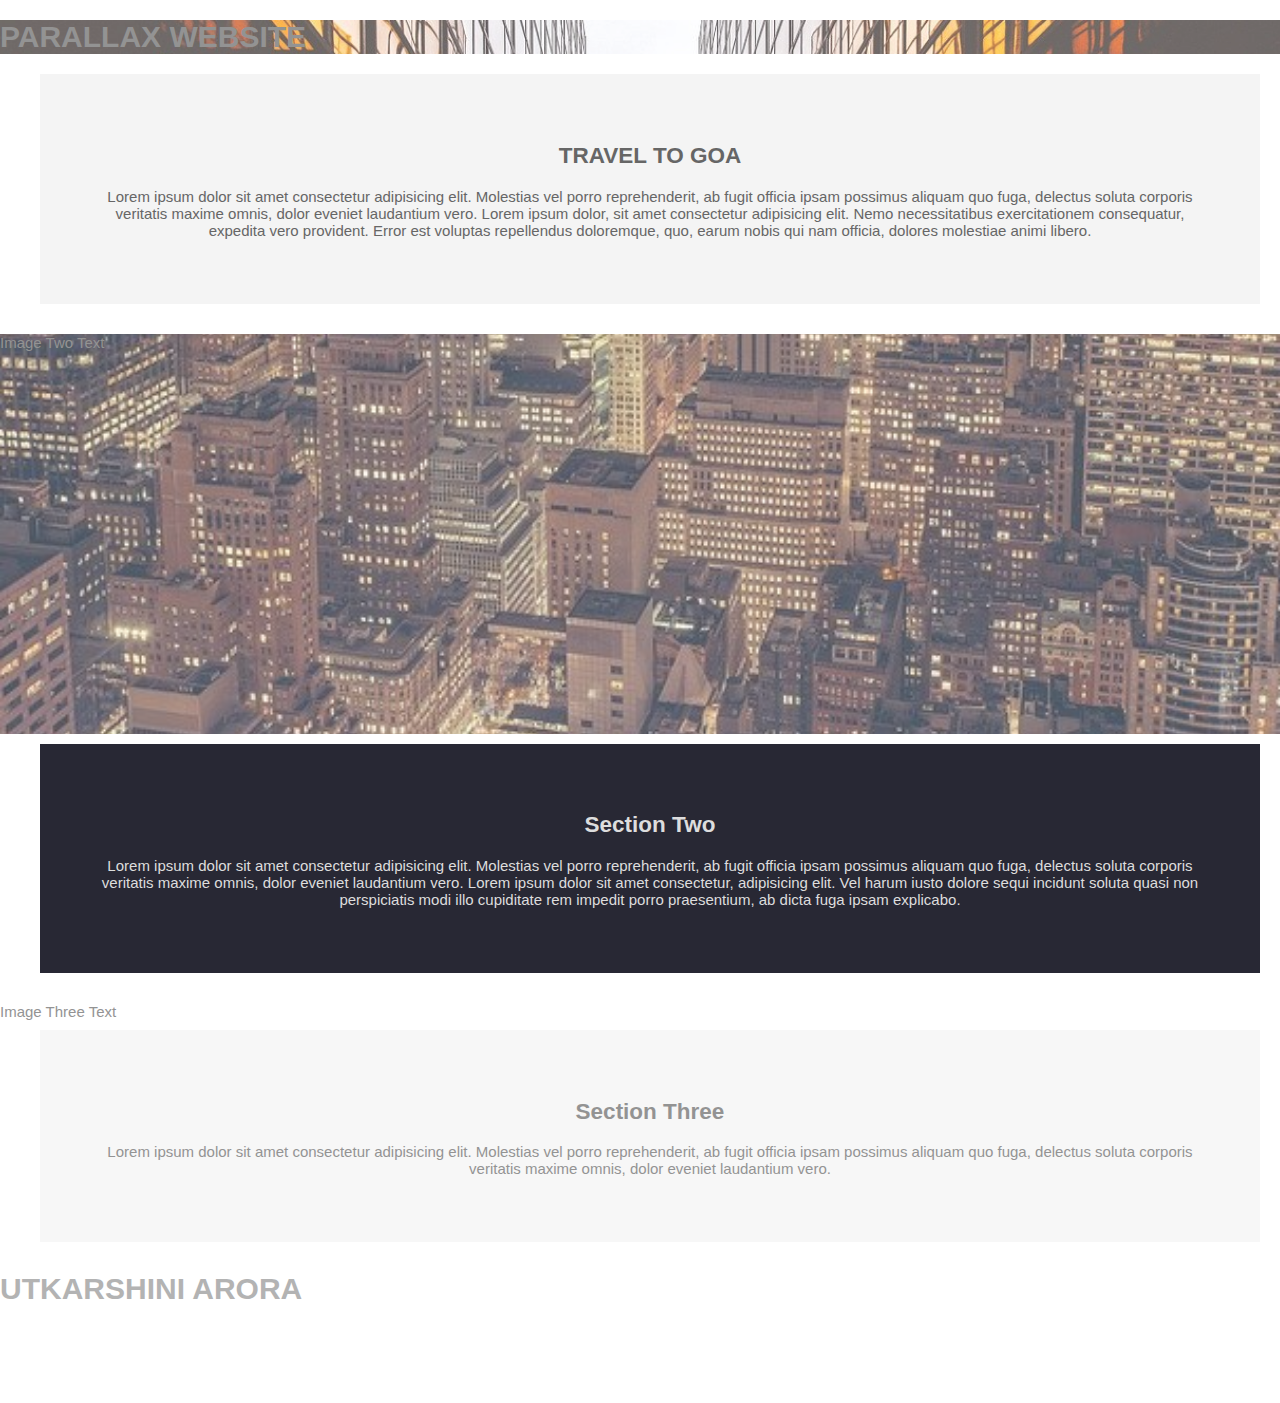
<file: Class 2/index.html>
<!DOCTYPE html>
<html lang="en">
<head>
    <meta charset="UTF-8">
    <meta name="viewport" content="width=device-width, initial-scale=1.0">
    <title>PARALLAX WEBSITE</title>
    <link rel="stylesheet" href="style.css">
</head>
<body>
<div>
    <div class="img1">
        <div class="ptext">
            <h1 class="border">PARALLAX WEBSITE</h1>
        </div>

    </div>

    <section class="section section-light">
        <h2 >TRAVEL TO GOA</h2>
        <p>Lorem ipsum dolor sit amet consectetur adipisicing elit. Molestias vel porro reprehenderit, ab fugit officia ipsam possimus aliquam quo fuga, delectus soluta corporis veritatis maxime omnis, dolor eveniet laudantium vero. Lorem ipsum dolor, sit amet consectetur adipisicing elit. Nemo necessitatibus exercitationem consequatur, expedita vero provident. Error est voluptas repellendus doloremque, quo, earum nobis qui nam officia, dolores molestiae animi libero.</p>
    </section>
    <div class="img2">
        <div class="ptext">
            <span class="border2">Image Two Text</span>

        </div>
    </div>
    <section class="section section-dark">
        <h2>Section Two</h2>
        <p>Lorem ipsum dolor sit amet consectetur adipisicing elit. Molestias vel porro reprehenderit, ab fugit officia ipsam possimus aliquam quo fuga, delectus soluta corporis veritatis maxime omnis, dolor eveniet laudantium vero.
            Lorem ipsum dolor sit amet consectetur, adipisicing elit. Vel harum iusto dolore sequi incidunt soluta quasi non perspiciatis modi illo cupiditate rem impedit porro praesentium, ab dicta fuga ipsam explicabo.
        </p>
    </section>
    <div class="img3">
        <div class="ptext">
            <span class="border2">Image Three Text</span>

        </div>

        <section class="section section-light">
            <h2>Section Three</h2>
            <p>Lorem ipsum dolor sit amet consectetur adipisicing elit. Molestias vel porro reprehenderit, ab fugit officia ipsam possimus aliquam quo fuga, delectus soluta corporis veritatis maxime omnis, dolor eveniet laudantium vero.</p>
        </section>

        <div class="img1">
            <div class="ptext">
                <h1 class="border">UTKARSHINI ARORA</h1>
            </div>
    
        </div>

    </div>
    
</body>
</html>
</file>
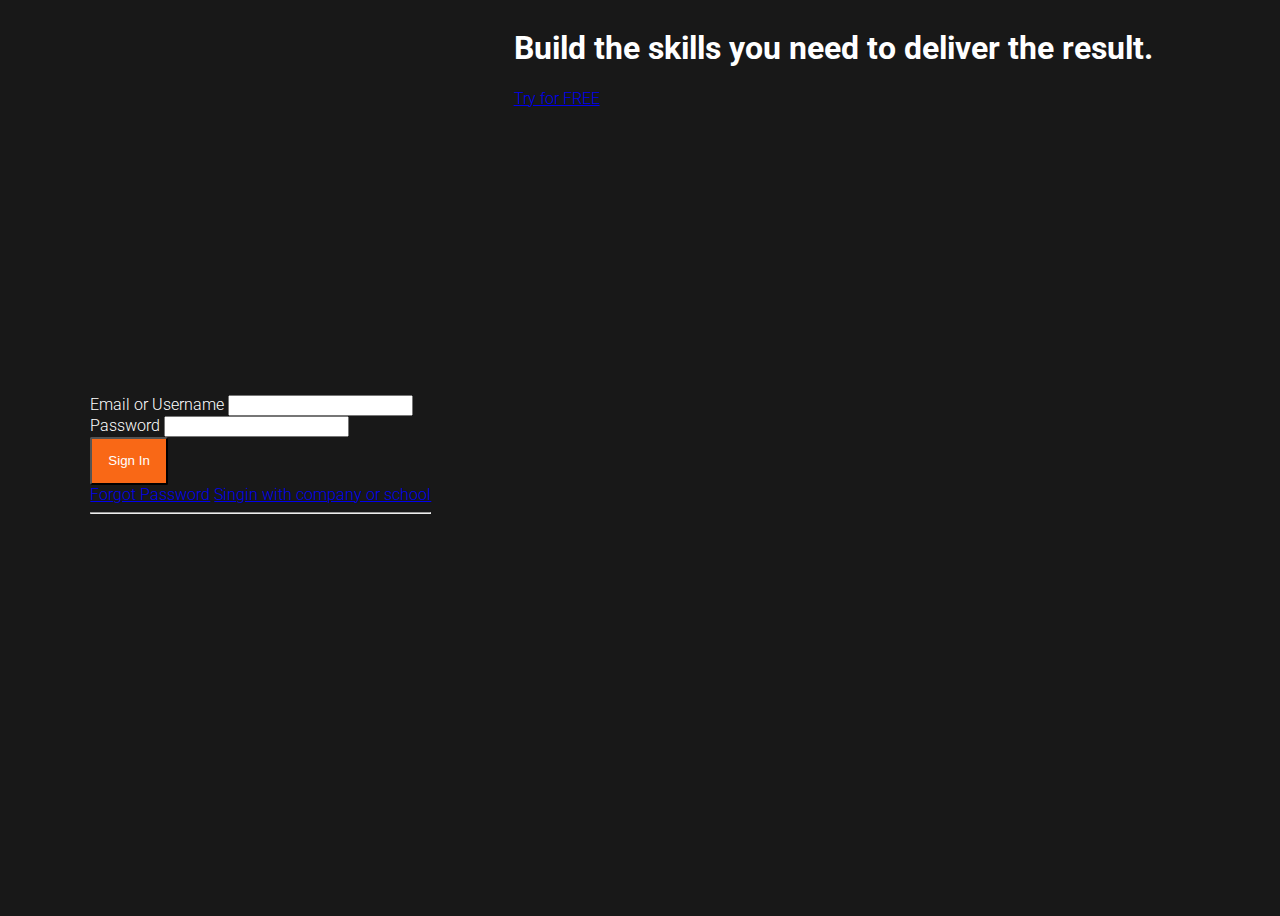
<file: Class 3/index.html>
<!DOCTYPE html>
<html lang="en">
<head>
    <meta charset="UTF-8">
    <meta name="viewport" content="width=device-width, initial-scale=1.0">
    <title>PluralSight Signin</title>
    <link rel="stylesheet" href="styles.css">
</head>
<body>
    <div class="wrapper">
        <div class="left">
            <div id="signin">
                <div class="logo">
                <!-- <img src="./resources/plural/pl.png" alt="PluralSight"> -->
                </div>
           
            <form>
                <div>
                    <label>Email or Username</label>
                    <input type="text" class="text-input">
                </div>
                <div>
                <label>Password</label>
                <input type="text" class="text-input">
            </div>
            <button class="primary-button">Sign In</button>
            </form>
            <div class="links">
                <a href="#">Forgot Password</a>
                <a href="#">Singin with company or school</a>
            </div>
            <div class="or">
                <hr>
            </div>
        </div>

        </div>
        <div class="right">
            <div class="showcase">
                <div class="showcase-content">
                    <h1 class="showcase-text">Build the skills you need to deliver the result.</h1>
                    <a href="#" class="secondary-button">Try for FREE</a>
                </div>
            </div>
        </div>
    </div>
</body>
</html>
</file>
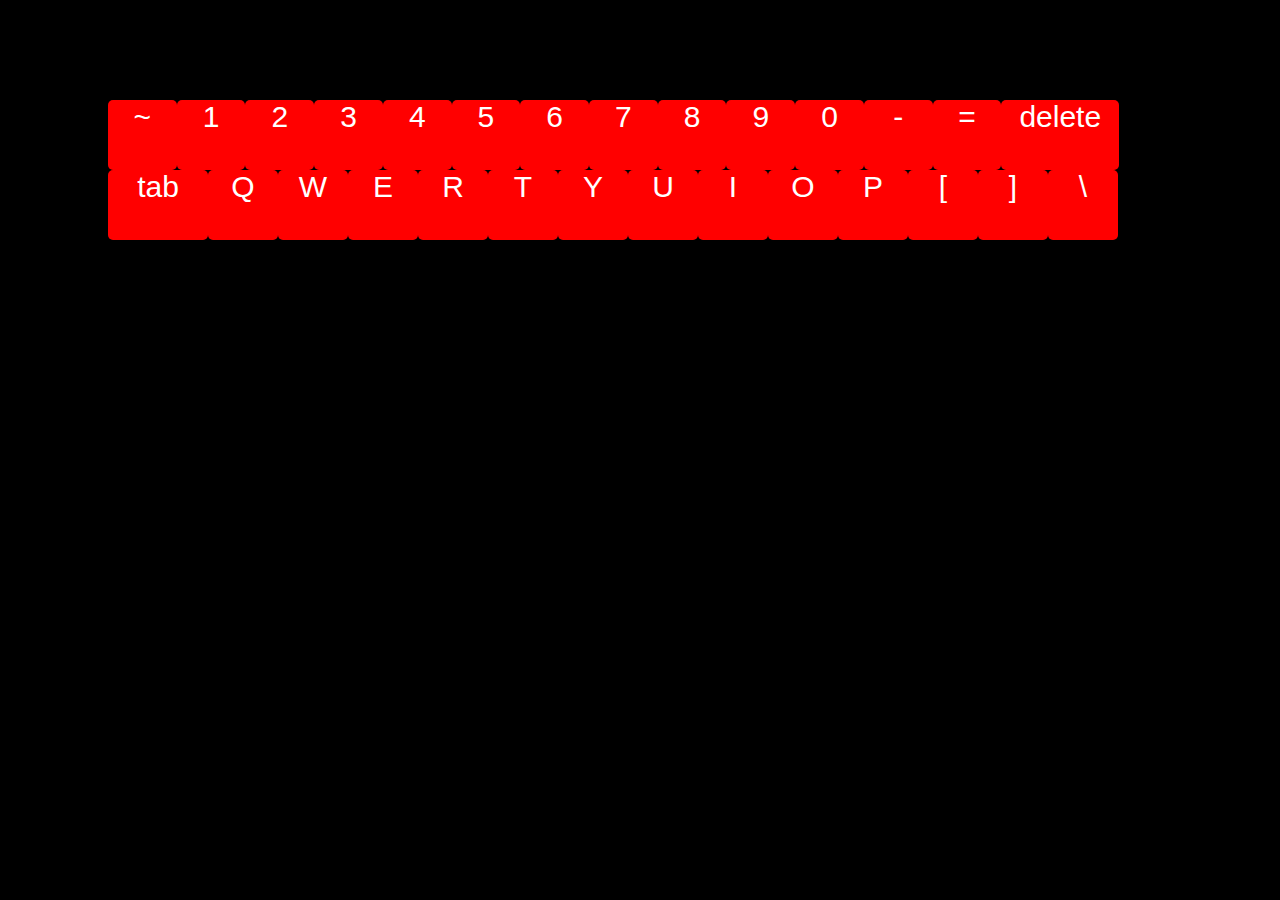
<file: Class 3/keyboard/index.html>
<!DOCTYPE html>
<html lang="en">
<head>
    <meta charset="UTF-8">
    <meta name="viewport" content="width=device-width, initial-scale=1.0">
    <title>Document</title>
    <link rel="stylesheet" href="styles.css">
</head>
<body>
    <div class="container">
        <div class="first">
            <div>~</div>
            <div>1</div>
            <div>2</div>
            <div>3</div>
            <div>4</div>
            <div>5</div>
            <div>6</div>
            <div>7</div>
            <div>8</div>
            <div>9</div>
            <div>0</div>
            <div>-</div>
            <div>=</div>
            <div class="delete">
                delete
            
            </div>
        </div>
        <div class="second">
            <div class="tab">tab</div>
            <div>Q</div>
            <div>W</div>
            <div>E</div>
            <div>R</div>
            <div>T</div>
            <div>Y</div>
            <div>U</div>
            <div>I</div>
            <div>O</div>
            <div>P</div>
            <div>[</div>
            <div>]</div>
            <div>\</div>
        </div>
    </div>
</body>
</html>
</file>
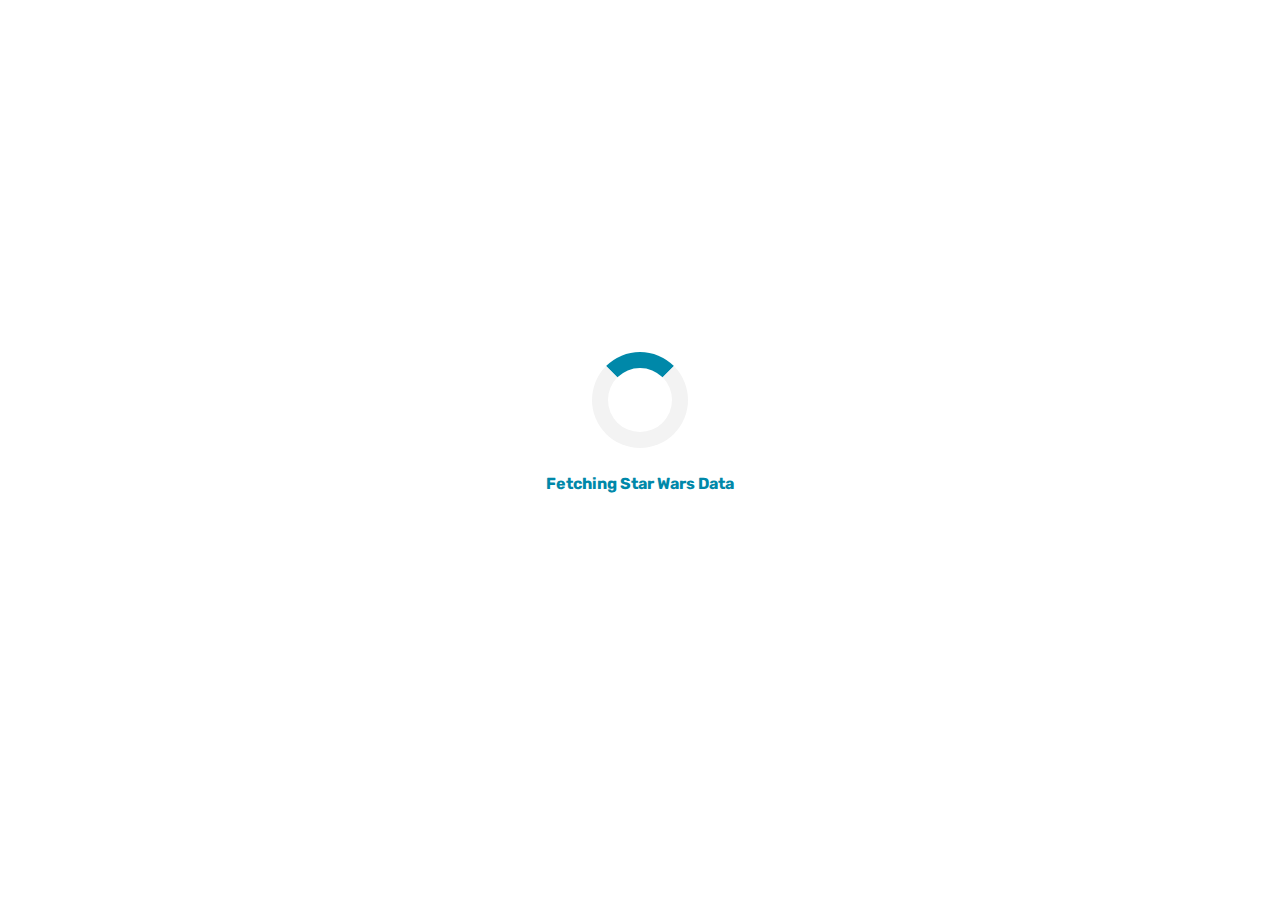
<file: Class 11/html/StarWars.html>
<!DOCTYPE html>
<html lang="en">
  <head>
    <link rel="preconnect" href="https://fonts.googleapis.com" />
    <link rel="preconnect" href="https://fonts.gstatic.com" crossorigin />
    <link rel="stylesheet" href="../styles/starWars.css"/>
    <link
      href="https://fonts.googleapis.com/css2?family=Rubik:wght@300&display=swap"
      rel="stylesheet"
    />
    <meta charset="UTF-8" />
    <meta http-equiv="X-UA-Compatible" content="IE=edge" />
    <meta name="viewport" content="width=device-width, initial-scale=1.0" />
    <title>Star Wars</title>
  </head>
  <body>
    <div class="main">
      <div class="star-wars-data">
        <div class="loader-container">
          <div class="loader"></div>
          <span>Fetching Star Wars Data</span>
        </div>
      </div>
    </div>
  </body>
  <script src="../scripts/starWars.js"></script>
</html>
</file>
<file: Class 2/style.css>
body, html {
    height: 100%;
    margin: 0;
    font-size: 15px;
    font-family: "Lato", sans-serif;
    font-weight: 400;
    color: #666;
}


.img1, .img2, .img3{
    position: relative;
    opacity: 0.7;
    background-position: center;
    background-size: cover;
    background-repeat: no-repeat;
    background-attachment: fixed;
}

.img1 {
    background-image: url("./resources/parallax/city.jpg");
    min-height: 100%;
}
.img2 {
    background-image: url("./resources/parallax/ncity.jpg");
    min-height: 400px;
}
.img3 {
    background-image: url("./resources/parallax/blur.jpg");
    min-height: 400px;
}
/* DRY */

.section{
    text-align: center;
    padding: 50px 50px;
    margin: 40px 50px;
    margin: 10px 20px 30px 40px ;
}

.section-light{
    background-color: #f4f4f4;
    color: #666;

}
.section-dark{
    background-color: #282834;
    color: #ddd;
    
    
}

/* name your classes */


.p{
    position: absolute 
}

.formForSignin{

    position: absolute

}


.section-paragraph{

}

.signup-form{

}
/* always add comments  */
</file>
<file: Class 3/styles.css>
@import url('https://fonts.googleapis.com/css2?family=Roboto:wght@100&display=swap');

body{
    font-family: 'Roboto', sans-serif;
    font-weight: 300;
    background: #181818;
    color: #fff;
}


.wrapper{
    display: flex; 
    flex-direction: row;
}

.left{
    display: flex;
    flex-direction: column;
    justify-content: center;
    align-items: center;
    height: 100vh;
    flex: 1;

}

.right{
flex: 1; 
}


.left{
    flex: 4;

}

.right{
    flex: 6; 

}


.primary-button{
    background: #f96816;
    color: #fff;
    text-decoration: none;
    cursor: pointer;
    padding: 0.7rem 1rem;  
    height: 3rem;  
    display: block;
    border-radius: 2px;

}
</file>
<file: Class 3/keyboard/styles.css>
body{
    background: rgb(0, 0, 0)
}

.container{
    width: 80%;
    height: 500px;
    margin: 100px 100px;
}

.first, .second {
 display: flex;
}

.first div, .second div{
    color: white;
    width: 70px;
    height: 70px;
    background-color: red;
    border-radius: 5px;
    font-size: 30px;
    font-family: 'Roboto', sans-serif;
    text-align: center;
}


.first .delete{
    width: 120px;
    font-size: 30px;

}

.second .tab{
    width: 100px;
    font-size: 30px

}
</file>
<file: Class 11/styles/starWars.css>
.main {
  width: 100%;
  height: 95vh;
  display: flex;
  flex-direction: row;
  flex-wrap: wrap;
  justify-content: center;
  align-items: center;
  font-family: "Rubik", sans-serif;
  /* background-color: #0093e9; */
}
.loader {
  border: 16px solid #f3f3f3;
  border-radius: 50%;
  border-top: 16px solid #0088a9;
  width: 5vw;
  height: 5vw;
  -webkit-animation: spin 2s linear infinite; /* Safari */
  animation: spin 2s linear infinite;
}
/* Safari */
@-webkit-keyframes spin {
  0% {
    -webkit-transform: rotate(0deg);
  }
  100% {
    -webkit-transform: rotate(360deg);
  }
}
@keyframes spin {
  0% {
    transform: rotate(0deg);
  }
  100% {
    transform: rotate(360deg);
  }
}
.star-wars-data {
  display: flex;
  flex-direction: row;
  flex-wrap: wrap;
  padding: 2vw;
  justify-content: center;
}
.card {
  box-shadow: 0 0 0.5vw;
  width: 20%;
  height: auto;
  display: flex;
  flex-direction: column;
  justify-content: center;
  align-items: center;
  flex-wrap: wrap;
  margin: 0.5vw;
  border-radius: 0.5vw;
  background-color: #ffffff;
}
.card b {
  color: #0088a9;
}
.loader-container {
  display: flex;
  flex-direction: column;
  justify-content: center;
  align-items: center;
}
hr {
  width: 90%;
}
span {
  margin: 2vw;
  font-size: medium;
  font-weight: bold;
  color: #0088a9;
}
</file>
